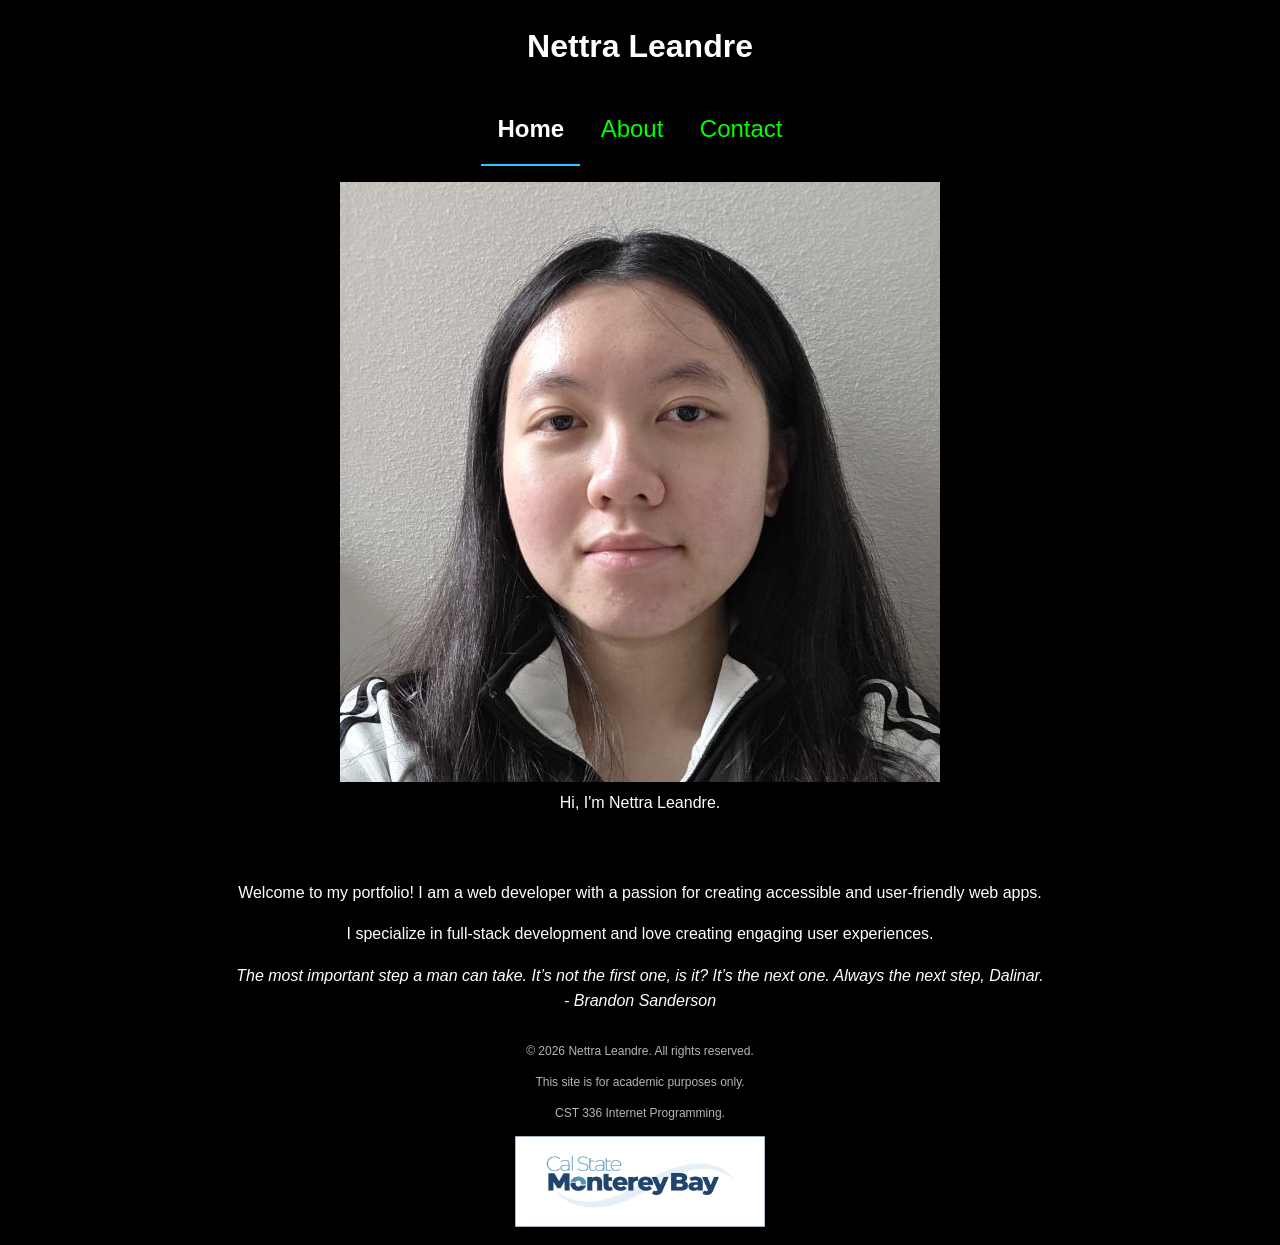
<file: index.html>
<!DOCTYPE html>
<html lang="en">

<head >
  <meta charset="UTF-8">
  <meta name="viewport" content="width=device-width, initial-scale=1.0">
  <title>Nettra Leandre | Portfolio</title>
  <style>
   </style>
   <link rel="stylesheet" href="css/styles.css">
</head>

<body style="background-color:black; color:white">
    <header>
        <h1>Nettra Leandre</h1>            
        <nav>
            <a href="index.html" class="current">Home</a>
            <a href="about.html">About</a>
            <a href="contact.html">Contact</a>
        </nav>
    </header>

    <main>
        <figure>
            <img src="img/portrait1.jpg" alt="Portrait of Nettra Leandre">
            <figcaption>Hi, I'm Nettra Leandre.</figcaption>
        </figure>
        <section>
            <p>Welcome to my portfolio! I am a web developer with a passion for creating accessible and user-friendly web apps.</p>
            <p>I specialize in full-stack development and love creating engaging user experiences.</p>
            <p><i>The most important step a man can take. It’s not the first one, is it? It’s the next one. Always the next step, Dalinar.<br>- Brandon Sanderson</i></p>
        </section>
    </main>

    <footer>
        <p>&copy; 2026 Nettra Leandre. All rights reserved.</p>
        <p>This site is for academic purposes only.</p>
        <p>CST 336 Internet Programming.</p>
        <figure>
            <img src="img/logo.jpg" alt="CSUMB Logo" class="logo">
        </figure>
    </footer>
</body>

</html>
</file>
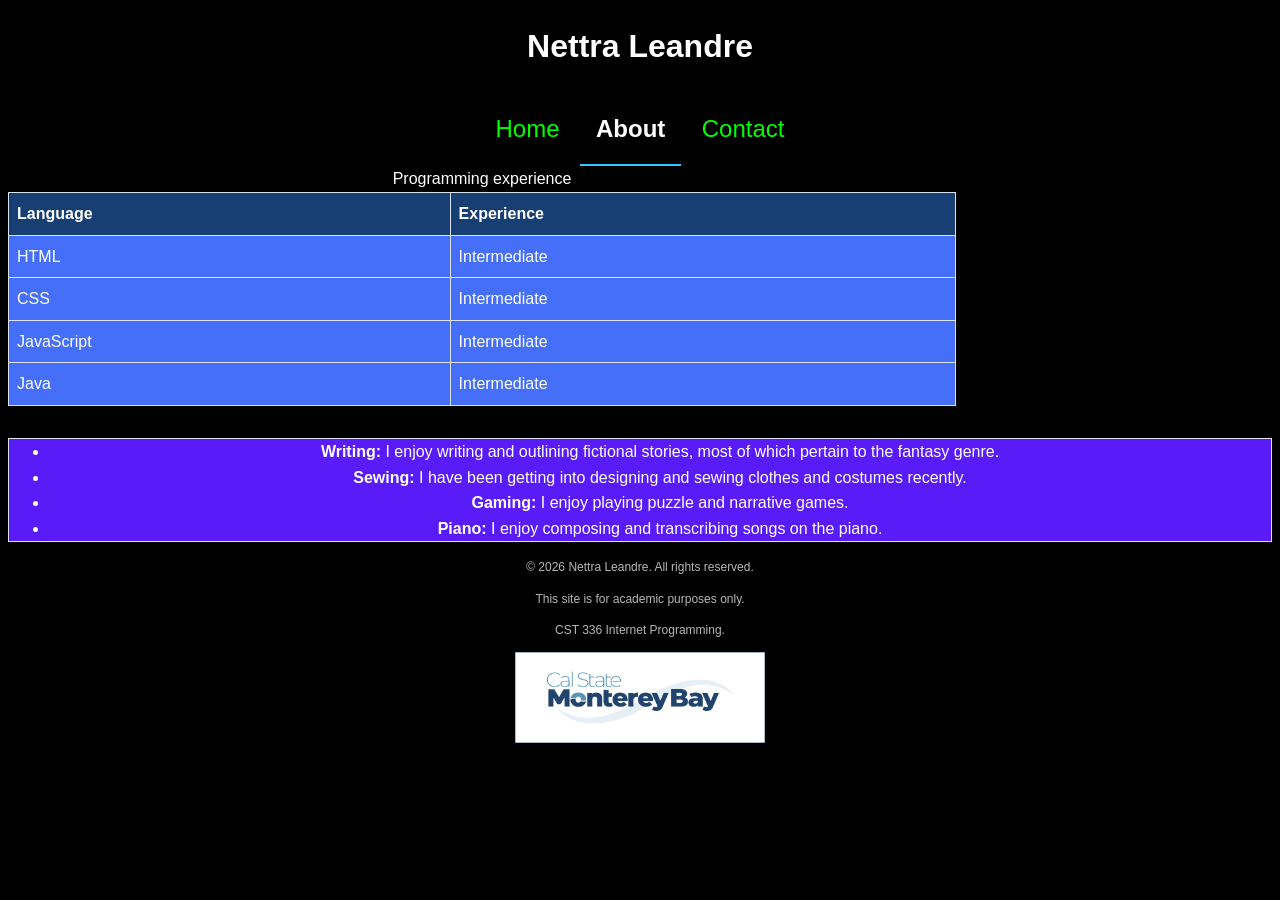
<file: about.html>
<!DOCTYPE html>
<html lang="en">

<head >
  <meta charset="UTF-8">
  <meta name="viewport" content="width=device-width, initial-scale=1.0">
  <title>Nettra Leandre | Portfolio</title>
  <style>
   </style>
   <link rel="stylesheet" href="css/styles.css">
</head>

<body style="background-color:black; color:white">
    <header>
        <h1>Nettra Leandre</h1>            
        <nav>
            <a href="index.html">Home</a>
            <a href="about.html" class="current">About</a>
            <a href="contact.html">Contact</a>
        </nav>
    </header>

    <main id="about-main">
        <table>
            <caption>Programming experience</caption>
            <thead>
                <tr id="table-header">
                    <th scope="col">Language</th>
                    <th scope="col">Experience</th>
                </tr>
            </thead>
            <tbody>
                <tr class="table-row">
                    <td>HTML</td>
                    <td>Intermediate</td>
                </tr>
                <tr class="table-row">
                    <td>CSS</td>
                    <td>Intermediate</td>
                </tr>
                <tr class="table-row">
                    <td>JavaScript</td>
                    <td>Intermediate</td>
                </tr>
                <tr class="table-row">
                    <td>Java</td>
                    <td>Intermediate</td>
                </tr>
            </tbody>
        </table>

        <ul class="u-list">
            <li><strong>Writing: </strong>I enjoy writing and outlining fictional stories, most of which pertain to the fantasy genre.</li>
            <li><strong>Sewing: </strong>I have been getting into designing and sewing clothes and costumes recently.</li>
            <li><strong>Gaming: </strong>I enjoy playing puzzle and narrative games.</li>
            <li><strong>Piano: </strong>I enjoy composing and transcribing songs on the piano.</li>
        </ul>
    </main>

    <footer>
        <p>&copy; 2026 Nettra Leandre. All rights reserved.</p>
        <p>This site is for academic purposes only.</p>
        <p>CST 336 Internet Programming.</p>
        <figure>
            <img src="img/logo.jpg" alt="CSUMB Logo" class="logo">
        </figure>
    </footer>
</body>

</html>
</file>
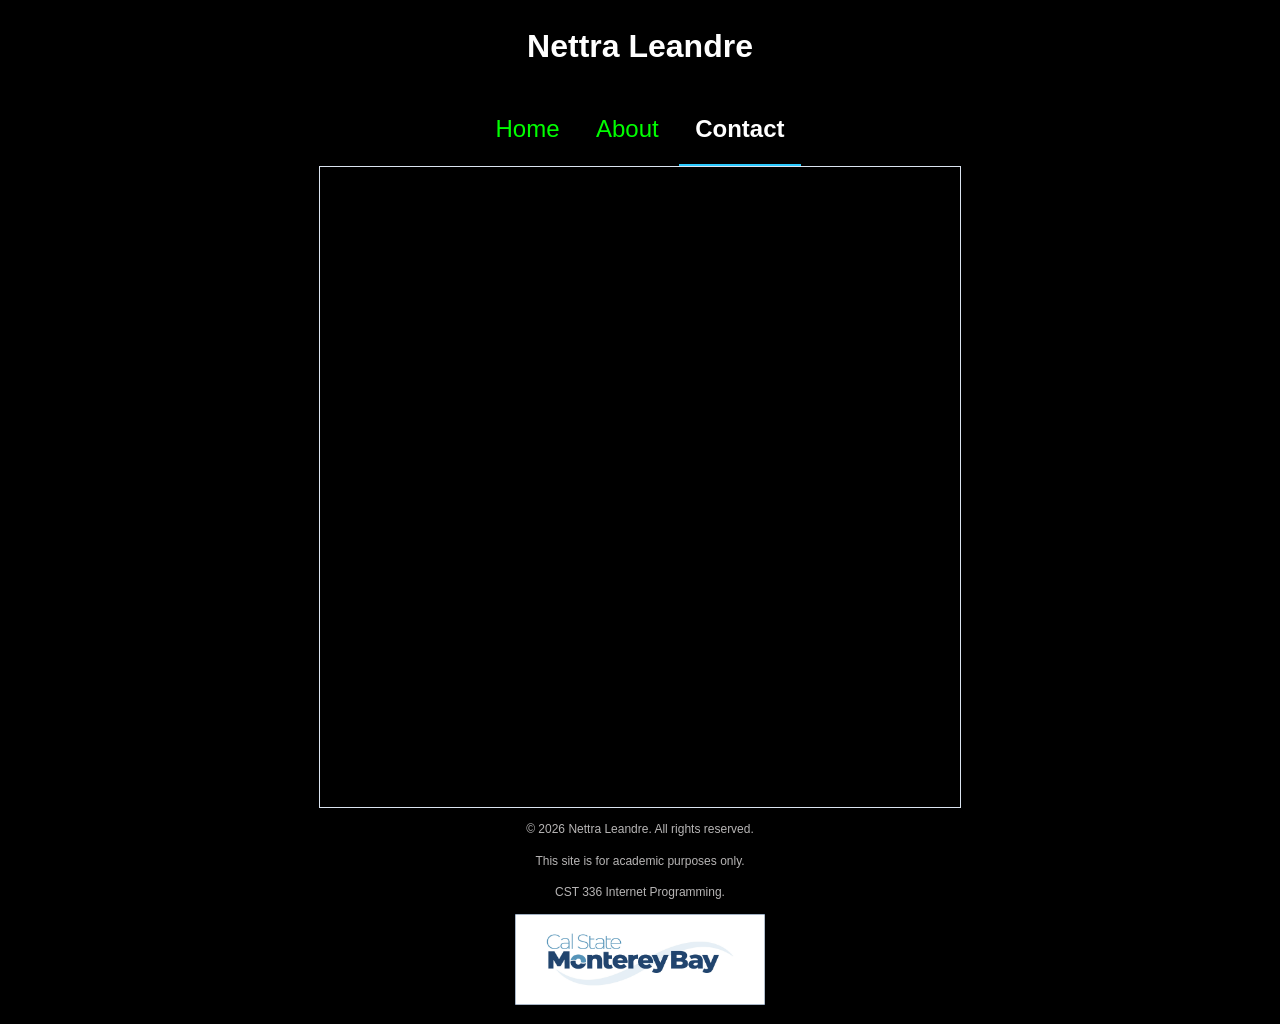
<file: contact.html>
<!DOCTYPE html>
<html lang="en">

<head >
  <meta charset="UTF-8">
  <meta name="viewport" content="width=device-width, initial-scale=1.0">
  <title>Nettra Leandre | Portfolio</title>
  <style>
   </style>
   <link rel="stylesheet" href="css/styles.css">
</head>

<body style="background-color:black; color:white">
    <header>
        <h1>Nettra Leandre</h1>            
        <nav>
            <a href="index.html">Home</a>
            <a href="about.html">About</a>
            <a href="contact.html" class="current">Contact</a>
        </nav>
    </header>

    <main>
        <iframe
            src="https://docs.google.com/forms/d/e/1FAIpQLSfu0biUYHfs-nXKPMLMAHpmmTK8qnLpgVtTGEahKpBQjgPi6w/viewform"
            title="Contact form"
            loading="lazy">
        </iframe>
    </main>

    <footer>
        <p>&copy; 2026 Nettra Leandre. All rights reserved.</p>
        <p>This site is for academic purposes only.</p>
        <p>CST 336 Internet Programming.</p>
        <figure>
            <img src="img/logo.jpg" alt="CSUMB Logo" class="logo">
        </figure>
    </footer>
</body>

</html>
</file>
<file: css/styles.css>
body {
    background-color: #000000;
    color: #FFFFFF; /* Set text color to white for contrast */
    font-family: Arial, sans-serif;
    line-height: 1.6;  /* Set line height for better readability */
}

header, nav, main, footer {
  text-align: center;
}

nav a {
  display: inline-block;
  padding: 1rem;
  font-size: 1.5rem;
  color: #00FF00;
  text-decoration: none; /* Remove underline from links */
}

nav a:hover {
  color: #fff;
  background-color: #173f73;
  font-size: 2rem;
  border-bottom: 2px solid orange;
}

main {
  display: flex; /* Use Flexbox for layout */
  justify-content: center; /* Center the items horizontally */
  gap: 2rem;
  flex-wrap: wrap; /* Allow items to wrap on smaller screens */
}

footer {
    font-size: 12px;
    color: #b7b5b5;
}

nav a.current {
    color: #ffffff;
    font-weight: bold;
    border-bottom: 2px solid #2bcaff;
}

#about-main {
  display: block; /* Override the flex display for the about page */
  margin: 0 auto; /* Center the content horizontally */
}

#table-header {
  background-color: #173f73; /* Dark blue background for header */
  color: #FFFFFF; /* White text for header */
}

.table-row {
  background-color: #456ff9; /* Light gray background for rows */
} 

table{
  border-collapse: collapse; /* Collapse borders into a single border */
  margin-bottom: 2rem; /* Add some space below the table */
  width: 75%;
} 

th, td {
  border: 1px solid #dbe4f0; /* Add a border to the table, header cells, and data cells */
  padding: 0.5rem; /* Add padding to cells for better readability */
  text-align: left; /* Align text to the left */
}

.u-list {
    border: 1px solid #dbe4f0;
  background-color: #5a1bf9; /* Light gray background for rows */
} 

iframe {
  display: block;
  width: min(100%, 40rem);
  min-height: 40rem;
  margin: 0 auto;
  border: 1px solid #dbe4f0;
}

.logo {
  width: 250px;
  height: auto;
}
</file>
